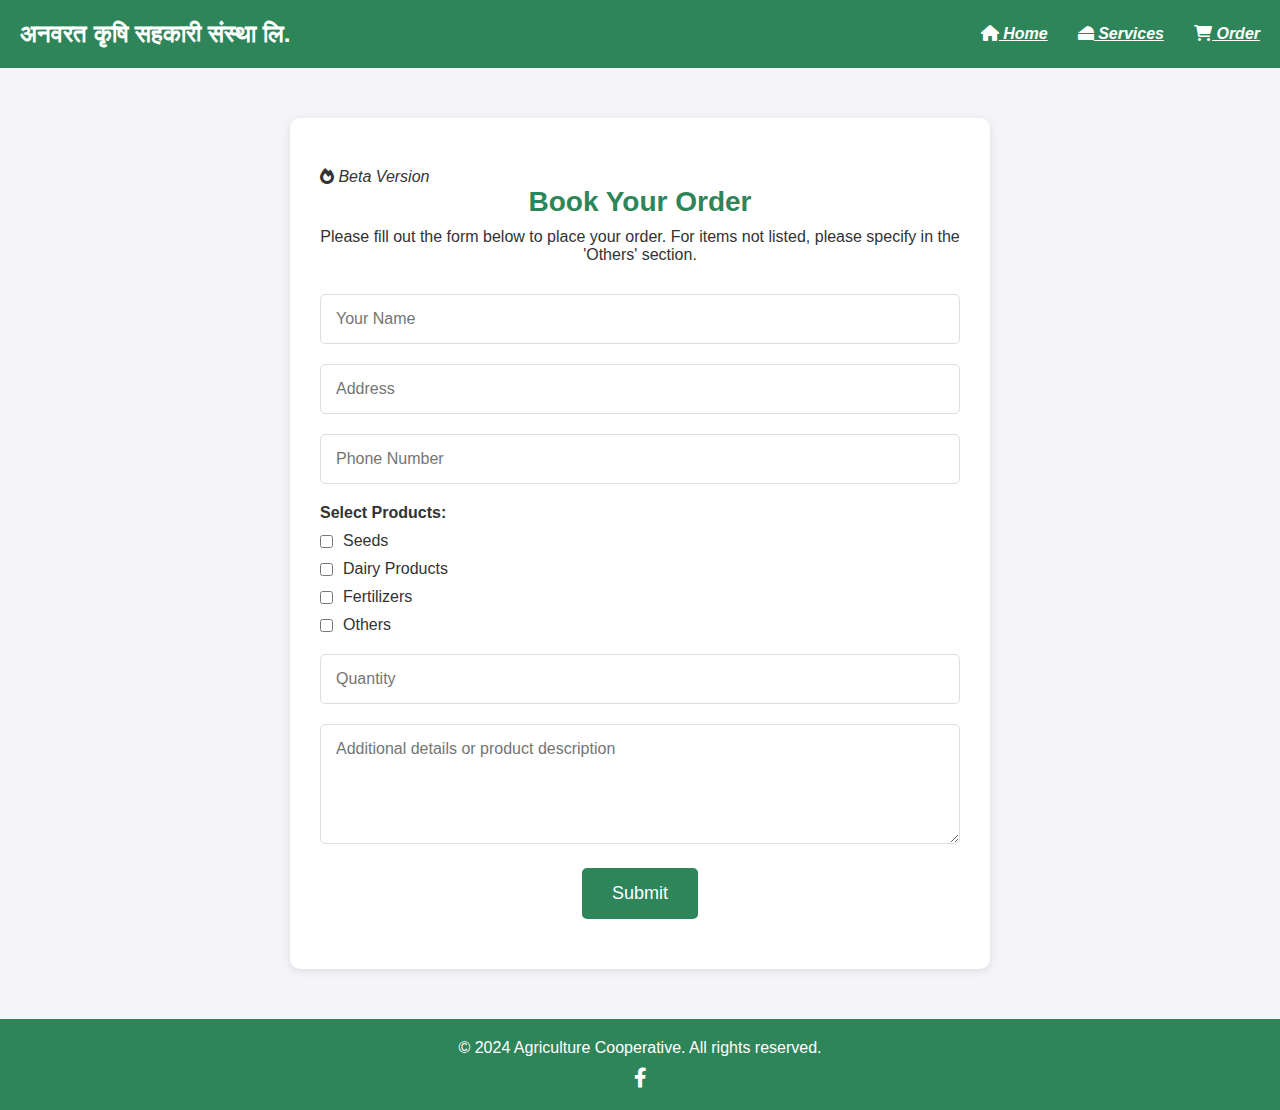
<file: form.html>
<!DOCTYPE html>
<html lang="en">
<head>
    <meta charset="UTF-8">
    <meta name="viewport" content="width=device-width, initial-scale=1.0">
    <title>Order - Agriculture Cooperative</title>
    <link rel="stylesheet" href="style.css">
    <link rel="stylesheet" href="https://cdnjs.cloudflare.com/ajax/libs/font-awesome/6.0.0-beta3/css/all.min.css">
</head>
<body>
    <!-- Header Section -->
    <nav>
        <div class="logo">अनवरत कृषि सहकारी संस्था लि.<i></div>
        <i class="fa fa-bars menu-toggle"></i>
        <ul>
            <li><a href="index.html"style="color:white;"><i class="fa-solid fa-house"></i> Home</a></li>
            <li><a href="index.html"style="color:white;"><i class="fa-solid fa-cheese"></i> Services</li>
            <li><a href="form.html"style="color:white;"><i class="fa-solid fa-cart-shopping"></i> Order</a></li>
            
        </ul>
        <div class="menu">
            <li><a href="index.html"><i class="fa-solid fa-house"> </i>Home</a></li>
            <li><a href="index.html"><i class="fa-solid fa-cheese"></i> Services</li>
                <li><a href="form.html"><i class="fa-solid fa-cart-shopping"> </i>Order</a></li>
        </div>
    </nav>

    
       <!-- Order Form Section -->
       <div class="container form-container" id="order">
        <i class="fa-solid fa-fire"></i> Beta Version</i>
        <form action="https://api.web3forms.com/submit" method="POST" class="form">
            <div class="form-header">
                <h2>Book Your Order</h2>
                <p>Please fill out the form below to place your order. For items not listed, please specify in the 'Others' section.</p>
            </div>
            <input type="hidden" name="access_key" value="07b28757-9fbb-4d57-884e-800df8ed030e">

            <div class="form-element">
                <input type="text" name="name" placeholder="Your Name" class="inputs" required>
            </div>
            <div class="form-element">
                <input type="text" name="address" placeholder="Address" class="inputs" required>
            </div>
            <div class="form-element">
                <input type="number" name="number" placeholder="Phone Number" class="inputs" required>
            </div>

            <div class="form-element checkbox">
                <h4>Select Products:</h4>
                <div class="checkbox-item">
                    <input type="checkbox" name="seeds">
                    <label for="seeds">Seeds</label>
                </div>
                <div class="checkbox-item">
                    <input type="checkbox" name="dairy product">
                    <label for="dairy product">Dairy Products</label>
                </div>
                <div class="checkbox-item">
                    <input type="checkbox" name="fertilizers">
                    <label for="fertilizers">Fertilizers</label>
                </div>
                <div class="checkbox-item">
                    <input type="checkbox" name="others">
                    <label for="others">Others</label>
                </div>
            </div>

            <div class="form-element">
                <input type="number" name="quantity" placeholder="Quantity" class="inputs" required>
            </div>

            <div class="form-element">
                <textarea name="message" placeholder="Additional details or product description" class="texta" required></textarea>
            </div>

            <div class="button">
                <button type="submit" class="submit-btn">Submit</button>
            </div>
        </form>
    </div>

    <!-- Footer Section -->
    <footer>
        <div class="container footer-content">
            <p>© 2024 Agriculture Cooperative. All rights reserved.</p>
            <div class="social-icons">
                <a href="https://www.facebook.com/profile.php?id=100086281730063"><i class="fab fa-facebook-f"></i></a>
                
            </div>
        </div>
</footer>

  <!---->  <script>
        const menuToggle = document.querySelector('.menu-toggle');
        const menu = document.querySelector('.menu');

        menuToggle.addEventListener('click', () => {
            menu.classList.toggle('active');
        });
    </script>
</body>

</html>
</file>
<file: style.css>
* {
    margin: 0;
    padding: 0;
    box-sizing: border-box;
    font-family: 'Arial', sans-serif;
}

body {
    background-color: #F4F4F9;
    color: #333;
    font-size: 16px;
}


/* Order Form */
.form-container {
    background-color: #fff;
    padding: 50px 30px;
    max-width: 700px;
    margin: 50px auto;
    border-radius: 10px;
    box-shadow: 0px 2px 10px rgba(0, 0, 0, 0.1);
}

.form-header h2 {
    font-size: 28px;
    color: #2F855A;
    text-align: center;
}

.form-header p {
    text-align: center;
    font-size: 16px;
    margin: 10px 0 30px;
}

.form-element {
    margin-bottom: 20px;
}

.inputs, .texta {
    width: 100%;
    padding: 15px;
    border-radius: 5px;
    border: 1px solid #ddd;
    font-size: 16px;
}

.inputs:focus, .texta:focus {
    border-color: #2F855A;
    outline: none;
}

.texta {
    resize: vertical;
    height: 120px;
}

.checkbox-item {
    display: flex;
    align-items: center;
    margin: 10px 0;
}

.checkbox-item input {
    margin-right: 10px;
}

h4 {
    margin-bottom: 10px;
    font-weight: bold;
}

.button {
    text-align: center;
}

.submit-btn {
    background-color: #2F855A;
    color: white;
    padding: 15px 30px;
    border: none;
    border-radius: 5px;
    font-size: 18px;
    cursor: pointer;
}

.submit-btn:hover {
    background-color: #276749;
}

/* Footer */
footer {
    background-color: #2F855A;
    color: white;
    padding: 20px 0;
    text-align: center;
}

footer .social-icons {
    margin-top: 10px;
}

footer .social-icons a {
    color: white;
    margin: 0 10px;
    font-size: 20px;
    text-decoration: none;
}

footer .social-icons a:hover {
    color: #ddd;
}


nav {
    display: flex;
    justify-content: space-between;
    align-items: center;
    padding: 20px;
    background-color: #123344;
    color: white;
}

nav .logo {
    font-size: 1.5rem;
    font-weight: 700;
}

nav ul {
    display: flex;
    list-style: none;
}

nav ul li {
    margin-left: 30px;
    font-weight: 600;
    cursor: pointer;
    transition: color 0.3s ease;
}

nav ul li:hover {
    color: #FFA500;
}

nav .menu-toggle {
    display: none;
    cursor: pointer;
}

/* Responsive Dropdown Menu */
.menu {
    position: absolute;
    right: 0;
    top: 60px;
    width: 100vw;
    height: ;
    background-color: #2F855A;
    color: white;
    display: none;
    flex-direction: column;
    align-items: center;
    justify-content: center;
    padding: 20px;
    transition: transform 0.3s ease;
    list-style: none;
}

.menu li {
    margin: 20px 0;
}

.menu a {
    color: white;
    text-decoration: none;
    font-size: 1.2rem;
}

.menu.active {
    display: flex;
}




nav {
    display: flex;
    justify-content: space-between;
    align-items: center;
    padding: 20px;
    background-color:#2F855A;
    color: white;
}

nav .logo {
    font-size: 1.5rem;
    font-weight: 700;
}

nav ul {
    display: flex;
    list-style: none;
}

nav ul li {
    margin-left: 30px;
    font-weight: 600;
    cursor: pointer;
    transition: color 0.3s ease;
}

nav ul li:hover {
    color: #FFA500;
}

nav .menu-toggle {
    display: none;
    cursor: pointer;
}



/* Responsive Styles */
@media (max-width: 768px) {
    nav ul {
        display: none;
    }

    nav .menu-toggle {
        display: block;
    }

   
}
</file>
